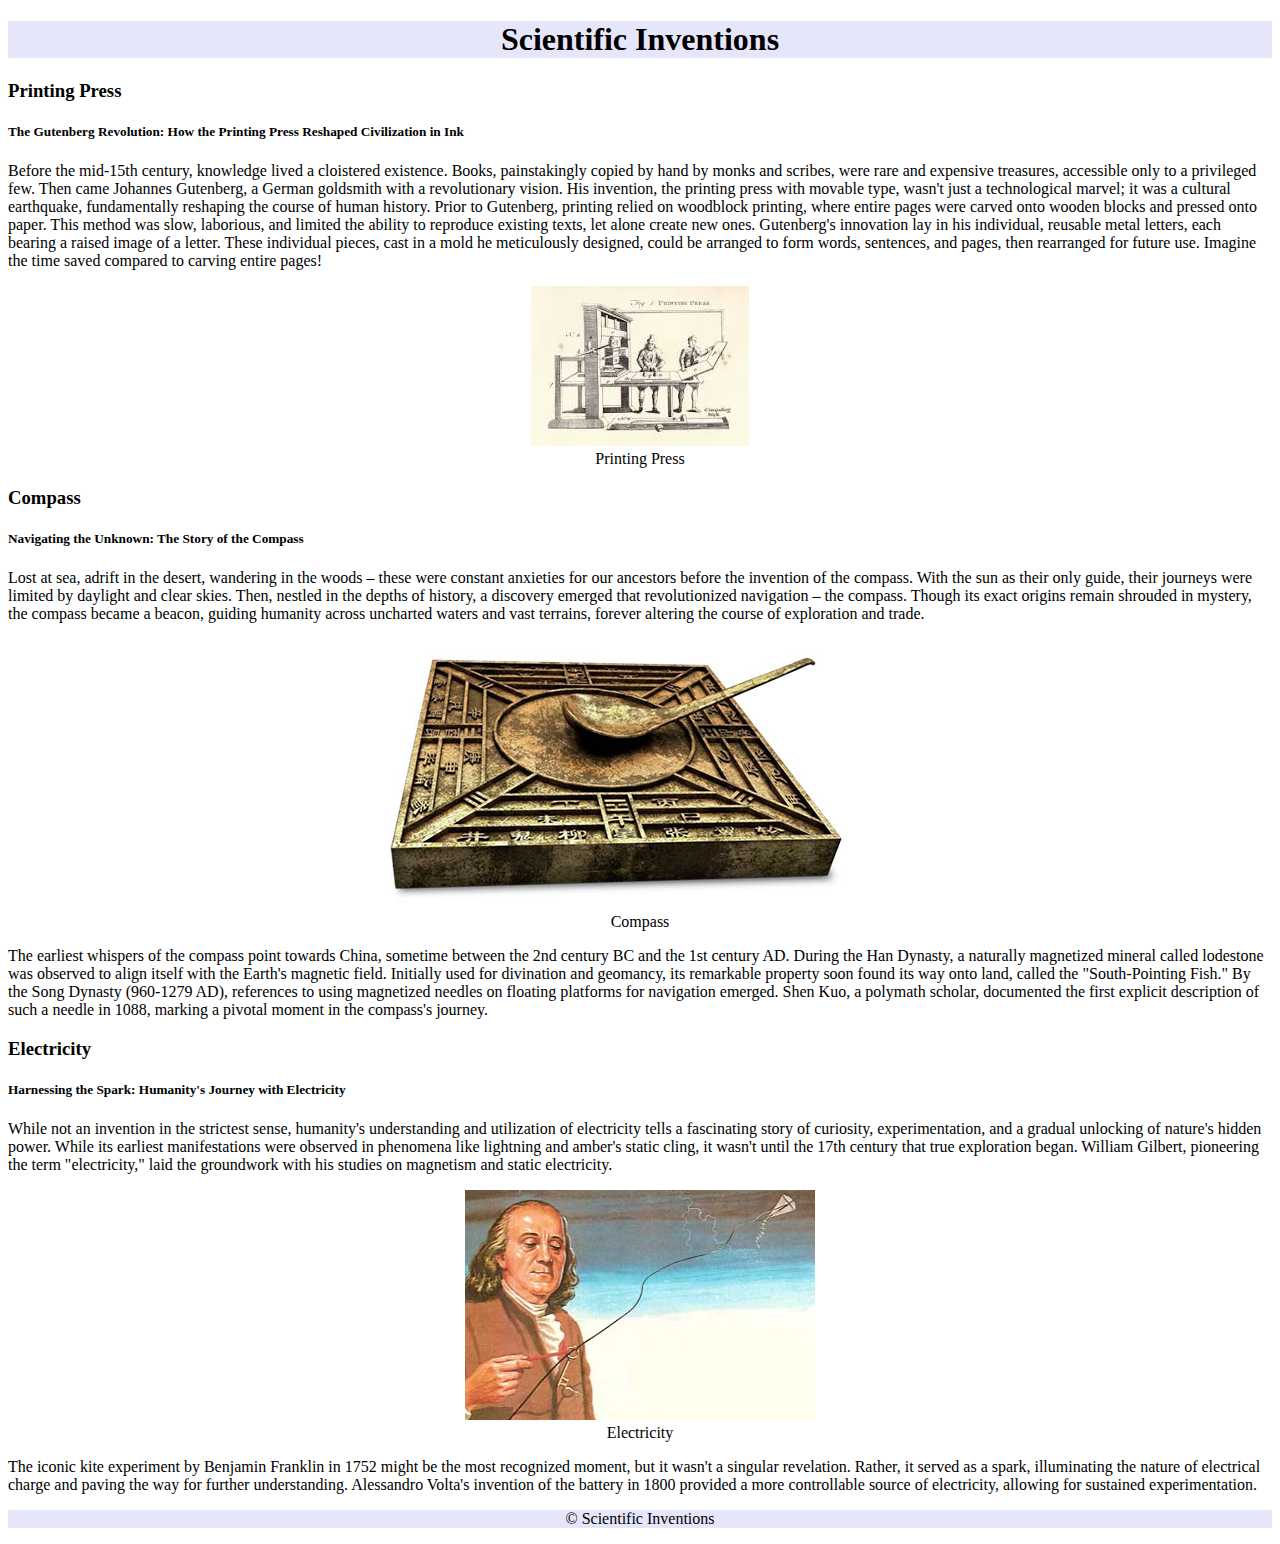
<file: ScientificInventions.html>
<!DOCTYPE html>
<html lang="en">
<head>
    <meta charset="UTF-8">
    <meta name="viewport" content="width=device-width, initial-scale=1.0">
    <title>Scientific Inventions</title>
    <style>
        header{
            background-color: lavender;
            text-align: center;
        }
        footer{
            background-color: lavender;
            text-align: center;
        }
       
    </style>
</head>
<body>
    <header><h1>Scientific Inventions</h1></header>
    <h3>Printing Press</h3>
    <h5>The Gutenberg Revolution: How the Printing Press Reshaped Civilization in Ink</h5>
    <p>
     Before the mid-15th century, knowledge lived a cloistered existence. Books, painstakingly copied by hand by monks and scribes, were rare and expensive treasures, accessible only to a privileged few. Then came Johannes Gutenberg, a German goldsmith with a revolutionary vision. His invention, the printing press with movable type, wasn't just a technological marvel; it was a cultural earthquake, fundamentally reshaping the course of human history.

     Prior to Gutenberg, printing relied on woodblock printing, where entire pages were carved onto wooden blocks and pressed onto paper. This method was slow, laborious, and limited the ability to reproduce existing texts, let alone create new ones. Gutenberg's innovation lay in his individual, reusable metal letters, each bearing a raised image of a letter. These individual pieces, cast in a mold he meticulously designed, could be arranged to form words, sentences, and pages, then rearranged for future use. Imagine the time saved compared to carving entire pages!
      <center>
      <figure>
        <img src="printing.jpeg" alt="Printing Press">
        <figcaption>Printing Press</figcaption>
      </figure>
      </center>
    </p>
    <h3>Compass</h3>
    <h5>Navigating the Unknown: The Story of the Compass</h5>
    <p>
      Lost at sea, adrift in the desert, wandering in the woods – these were constant anxieties for our ancestors before the invention of the compass. With the sun as their only guide, their journeys were limited by daylight and clear skies. Then, nestled in the depths of history, a discovery emerged that revolutionized navigation – the compass. Though its exact origins remain shrouded in mystery, the compass became a beacon, guiding humanity across uncharted waters and vast terrains, forever altering the course of exploration and trade.
      <center>
      <figure>
        <img src="compass.jpg" alt="compass">
        <figcaption>Compass</figcaption>
      </figure>
      </center>
      The earliest whispers of the compass point towards China, sometime between the 2nd century BC and the 1st century AD. During the Han Dynasty, a naturally magnetized mineral called lodestone was observed to align itself with the Earth's magnetic field. Initially used for divination and geomancy, its remarkable property soon found its way onto land, called the "South-Pointing Fish." By the Song Dynasty (960-1279 AD), references to using magnetized needles on floating platforms for navigation emerged. Shen Kuo, a polymath scholar, documented the first explicit description of such a needle in 1088, marking a pivotal moment in the compass's journey.
    </p>
    <h3>Electricity</h3>
    <h5>Harnessing the Spark: Humanity's Journey with Electricity</h5>
    <p>
     While not an invention in the strictest sense, humanity's understanding and utilization of electricity tells a fascinating story of curiosity, experimentation, and a gradual unlocking of nature's hidden power. While its earliest manifestations were observed in phenomena like lightning and amber's static cling, it wasn't until the 17th century that true exploration began. William Gilbert, pioneering the term "electricity," laid the groundwork with his studies on magnetism and static electricity.
     <center>
        <figure>
            <img src="electricity.jpg" alt="electricity">
            <figcaption>Electricity</figcaption>
        </figure>
     </center>
     The iconic kite experiment by Benjamin Franklin in 1752 might be the most recognized moment, but it wasn't a singular revelation. Rather, it served as a spark, illuminating the nature of electrical charge and paving the way for further understanding. Alessandro Volta's invention of the battery in 1800 provided a more controllable source of electricity, allowing for sustained experimentation.
    </p>
    <footer><p style="text-align: center;">&copy Scientific Inventions</p></footer>
</body>
</file>
